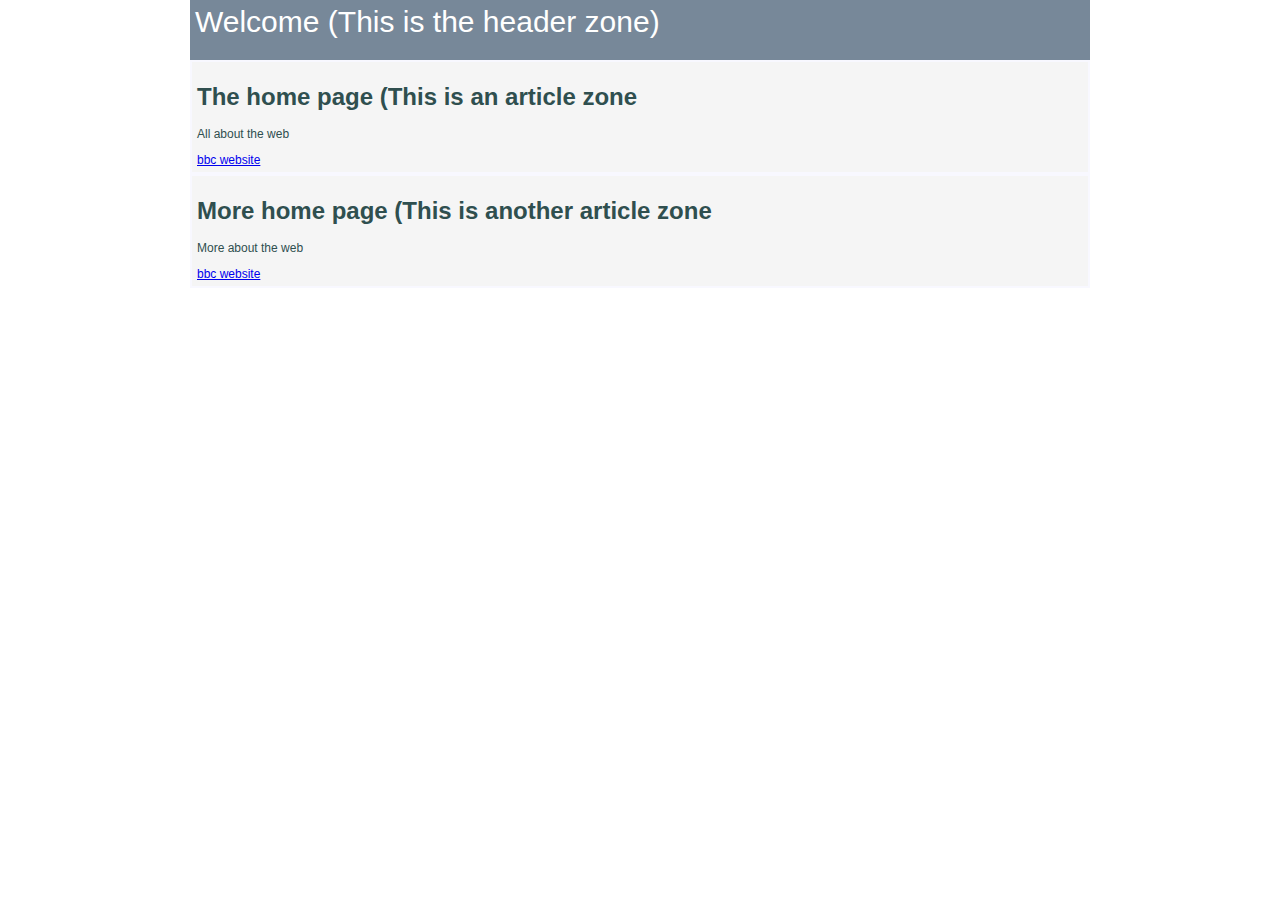
<file: index.html>
<!DOCTYPE html>
<html>
    <head>
        <title>stk web</title>
        <link rel = "stylesheet" type = "text/css"  href = "css.css" />
    </head>

    <body>
        
        <header>
            Welcome (This is the header zone)
        </header>
        
        <article>
            <h1>The home page (This is an article zone</h1>
            <p>All about the web</p>
            <a href="http://www.bbc.co.uk">bbc website</a>
        </article>
        
        <article>
            <h1>More home page (This is another article zone</h1>
            <p>More about the web</p>
            <a href="http://www.bbc.co.uk">bbc website</a>
        </article>
        
    </body>

</html>
</file>
<file: css.css>
body {
    /* set up the font */
    font-family: sans-serif;
    font-size: 12px;
    color:darkslategrey;
    
    /* set up the layout */
    width:900px;
    margin: auto;
}

header {
    /* set up the font */
    font-size: 30px;
    color: white;
    
    /* set up the layout */
    background-color: lightslategrey;
    height: 50px;
    padding: 5px;
}

article {
    /* set up the layout */
    background-color: whitesmoke;
    border: 2px solid ghostwhite;
    padding: 5px;
}
</file>
